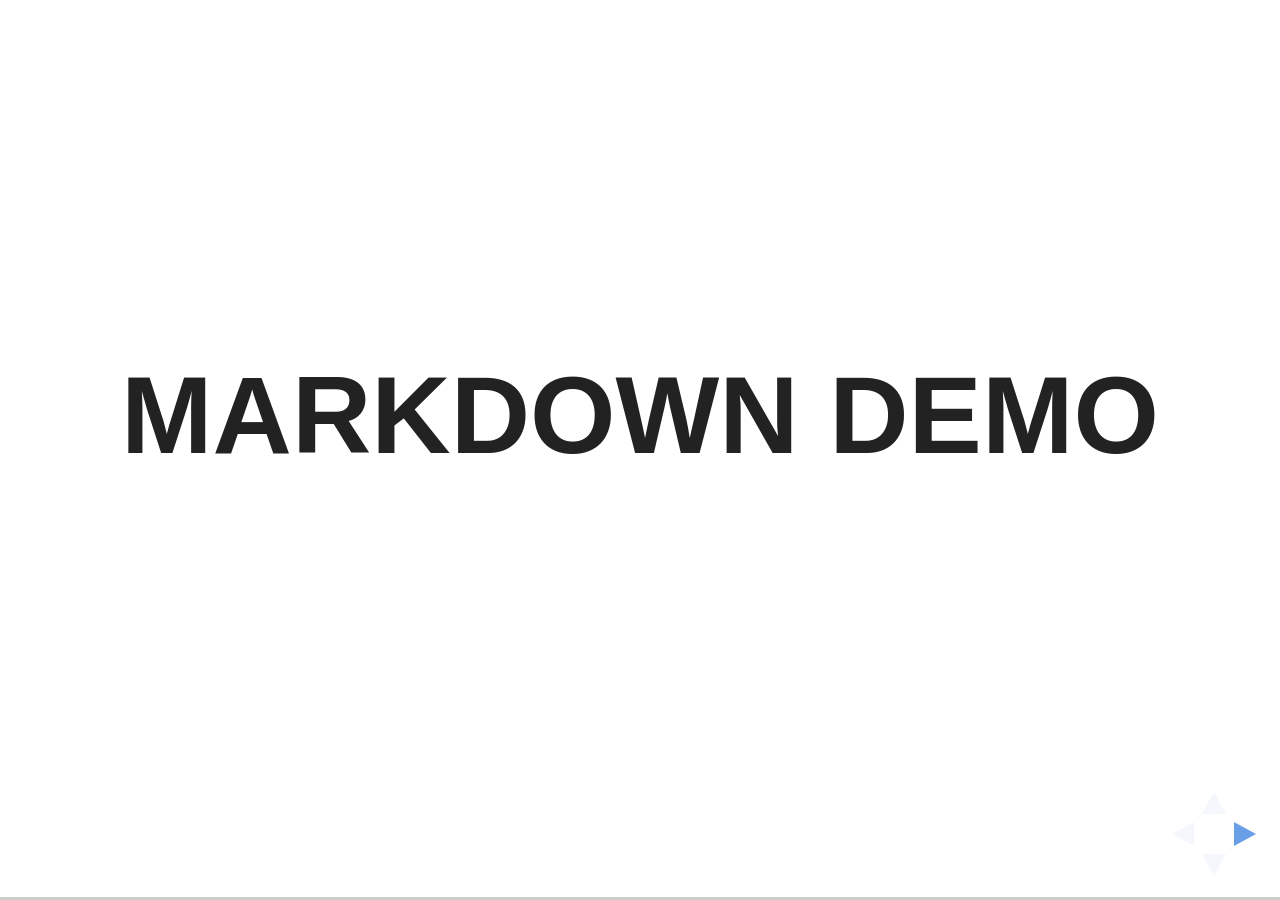
<file: theme/plugin/markdown/example.html>
<!doctype html>
<html lang="en">

	<head>
		<meta charset="utf-8">

		<title>reveal.js - Markdown Demo</title>

		<link rel="stylesheet" href="../../css/reveal.css">
		<link rel="stylesheet" href="../../css/theme/white.css" id="theme">

        <link rel="stylesheet" href="../../lib/css/zenburn.css">
	</head>

	<body>

		<div class="reveal">

			<div class="slides">

                <!-- Use external markdown resource, separate slides by three newlines; vertical slides by two newlines -->
                <section data-markdown="example.md" data-separator="^\n\n\n" data-separator-vertical="^\n\n"></section>

                <!-- Slides are separated by three dashes (quick 'n dirty regular expression) -->
                <section data-markdown data-separator="---">
                    <script type="text/template">
                        ## Demo 1
                        Slide 1
                        ---
                        ## Demo 1
                        Slide 2
                        ---
                        ## Demo 1
                        Slide 3
                    </script>
                </section>

                <!-- Slides are separated by newline + three dashes + newline, vertical slides identical but two dashes -->
                <section data-markdown data-separator="^\n---\n$" data-separator-vertical="^\n--\n$">
                    <script type="text/template">
                        ## Demo 2
                        Slide 1.1

                        --

                        ## Demo 2
                        Slide 1.2

                        ---

                        ## Demo 2
                        Slide 2
                    </script>
                </section>

                <!-- No "extra" slides, since there are no separators defined (so they'll become horizontal rulers) -->
                <section data-markdown>
                    <script type="text/template">
                        A

                        ---

                        B

                        ---

                        C
                    </script>
                </section>

                <!-- Slide attributes -->
                <section data-markdown>
                    <script type="text/template">
                        <!-- .slide: data-background="#000000" -->
                        ## Slide attributes
                    </script>
                </section>

                <!-- Element attributes -->
                <section data-markdown>
                    <script type="text/template">
                        ## Element attributes
                        - Item 1 <!-- .element: class="fragment" data-fragment-index="2" -->
                        - Item 2 <!-- .element: class="fragment" data-fragment-index="1" -->
                    </script>
                </section>

                <!-- Code -->
                <section data-markdown>
                    <script type="text/template">
                        ```php
                        public function foo()
                        {
                            $foo = array(
                                'bar' => 'bar'
                            )
                        }
                        ```
                    </script>
                </section>

            </div>
		</div>

		<script src="../../lib/js/head.min.js"></script>
		<script src="../../js/reveal.js"></script>

		<script>

			Reveal.initialize({
				controls: true,
				progress: true,
				history: true,
				center: true,

				// Optional libraries used to extend on reveal.js
				dependencies: [
					{ src: '../../lib/js/classList.js', condition: function() { return !document.body.classList; } },
					{ src: 'marked.js', condition: function() { return !!document.querySelector( '[data-markdown]' ); } },
                    { src: 'markdown.js', condition: function() { return !!document.querySelector( '[data-markdown]' ); } },
                    { src: '../highlight/highlight.js', async: true, callback: function() { hljs.initHighlightingOnLoad(); } },
					{ src: '../notes/notes.js' }
				]
			});

		</script>

	</body>
</html>
</file>
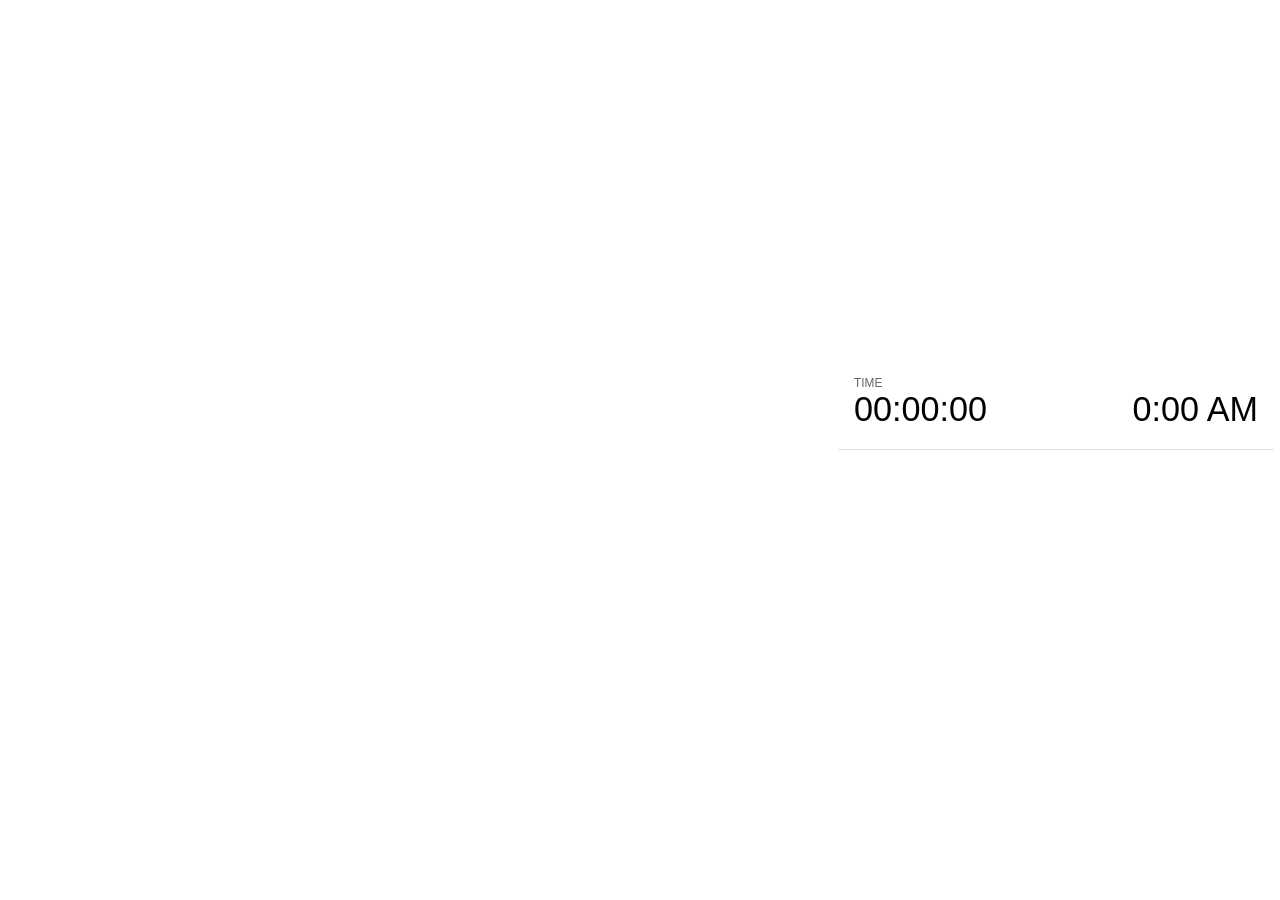
<file: theme/plugin/notes/notes.html>
<!doctype html>
<html lang="en">
	<head>
		<meta charset="utf-8">

		<title>reveal.js - Slide Notes</title>

		<style>
			body {
				font-family: Helvetica;
			}

			#current-slide,
			#upcoming-slide,
			#speaker-controls {
				padding: 6px;
				box-sizing: border-box;
				-moz-box-sizing: border-box;
			}

			#current-slide iframe,
			#upcoming-slide iframe {
				width: 100%;
				height: 100%;
				border: 1px solid #ddd;
			}

			#current-slide .label,
			#upcoming-slide .label {
				position: absolute;
				top: 10px;
				left: 10px;
				font-weight: bold;
				font-size: 14px;
				z-index: 2;
				color: rgba( 255, 255, 255, 0.9 );
			}

			#current-slide {
				position: absolute;
				width: 65%;
				height: 100%;
				top: 0;
				left: 0;
				padding-right: 0;
			}

			#upcoming-slide {
				position: absolute;
				width: 35%;
				height: 40%;
				right: 0;
				top: 0;
			}

			#speaker-controls {
				position: absolute;
				top: 40%;
				right: 0;
				width: 35%;
				height: 60%;
				overflow: auto;

				font-size: 18px;
			}

				.speaker-controls-time.hidden,
				.speaker-controls-notes.hidden {
					display: none;
				}

				.speaker-controls-time .label,
				.speaker-controls-notes .label {
					text-transform: uppercase;
					font-weight: normal;
					font-size: 0.66em;
					color: #666;
					margin: 0;
				}

				.speaker-controls-time {
					border-bottom: 1px solid rgba( 200, 200, 200, 0.5 );
					margin-bottom: 10px;
					padding: 10px 16px;
					padding-bottom: 20px;
					cursor: pointer;
				}

				.speaker-controls-time .reset-button {
					opacity: 0;
					float: right;
					color: #666;
					text-decoration: none;
				}
				.speaker-controls-time:hover .reset-button {
					opacity: 1;
				}

				.speaker-controls-time .timer,
				.speaker-controls-time .clock {
					width: 50%;
					font-size: 1.9em;
				}

				.speaker-controls-time .timer {
					float: left;
				}

				.speaker-controls-time .clock {
					float: right;
					text-align: right;
				}

				.speaker-controls-time span.mute {
					color: #bbb;
				}

				.speaker-controls-notes {
					padding: 10px 16px;
				}

				.speaker-controls-notes .value {
					margin-top: 5px;
					line-height: 1.4;
					font-size: 1.2em;
				}

			.clear {
				clear: both;
			}

			@media screen and (max-width: 1080px) {
				#speaker-controls {
					font-size: 16px;
				}
			}

			@media screen and (max-width: 900px) {
				#speaker-controls {
					font-size: 14px;
				}
			}

			@media screen and (max-width: 800px) {
				#speaker-controls {
					font-size: 12px;
				}
			}

		</style>
	</head>

	<body>

		<div id="current-slide"></div>
		<div id="upcoming-slide"><span class="label">UPCOMING:</span></div>
		<div id="speaker-controls">
			<div class="speaker-controls-time">
				<h4 class="label">Time <span class="reset-button">Click to Reset</span></h4>
				<div class="clock">
					<span class="clock-value">0:00 AM</span>
				</div>
				<div class="timer">
					<span class="hours-value">00</span><span class="minutes-value">:00</span><span class="seconds-value">:00</span>
				</div>
				<div class="clear"></div>
			</div>

			<div class="speaker-controls-notes hidden">
				<h4 class="label">Notes</h4>
				<div class="value"></div>
			</div>
		</div>

		<script src="../../plugin/markdown/marked.js"></script>
		<script>

			(function() {

				var notes,
					notesValue,
					currentState,
					currentSlide,
					upcomingSlide,
					connected = false;

				window.addEventListener( 'message', function( event ) {

					var data = JSON.parse( event.data );

					// Messages sent by the notes plugin inside of the main window
					if( data && data.namespace === 'reveal-notes' ) {
						if( data.type === 'connect' ) {
							handleConnectMessage( data );
						}
						else if( data.type === 'state' ) {
							handleStateMessage( data );
						}
					}
					// Messages sent by the reveal.js inside of the current slide preview
					else if( data && data.namespace === 'reveal' ) {
						if( /ready/.test( data.eventName ) ) {
							// Send a message back to notify that the handshake is complete
							window.opener.postMessage( JSON.stringify({ namespace: 'reveal-notes', type: 'connected'} ), '*' );
						}
						else if( /slidechanged|fragmentshown|fragmenthidden|overviewshown|overviewhidden|paused|resumed/.test( data.eventName ) && currentState !== JSON.stringify( data.state ) ) {
							window.opener.postMessage( JSON.stringify({ method: 'setState', args: [ data.state ]} ), '*' );
						}
					}

				} );

				/**
				 * Called when the main window is trying to establish a
				 * connection.
				 */
				function handleConnectMessage( data ) {

					if( connected === false ) {
						connected = true;

						setupIframes( data );
						setupKeyboard();
						setupNotes();
						setupTimer();
					}

				}

				/**
				 * Called when the main window sends an updated state.
				 */
				function handleStateMessage( data ) {

					// Store the most recently set state to avoid circular loops
					// applying the same state
					currentState = JSON.stringify( data.state );

					// No need for updating the notes in case of fragment changes
					if ( data.notes ) {
						notes.classList.remove( 'hidden' );
						notesValue.style.whiteSpace = data.whitespace;
						if( data.markdown ) {
							notesValue.innerHTML = marked( data.notes );
						}
						else {
							notesValue.innerHTML = data.notes;
						}
					}
					else {
						notes.classList.add( 'hidden' );
					}

					// Update the note slides
					currentSlide.contentWindow.postMessage( JSON.stringify({ method: 'setState', args: [ data.state ] }), '*' );
					upcomingSlide.contentWindow.postMessage( JSON.stringify({ method: 'setState', args: [ data.state ] }), '*' );
					upcomingSlide.contentWindow.postMessage( JSON.stringify({ method: 'next' }), '*' );

				}

				// Limit to max one state update per X ms
				handleStateMessage = debounce( handleStateMessage, 200 );

				/**
				 * Forward keyboard events to the current slide window.
				 * This enables keyboard events to work even if focus
				 * isn't set on the current slide iframe.
				 */
				function setupKeyboard() {

					document.addEventListener( 'keydown', function( event ) {
						currentSlide.contentWindow.postMessage( JSON.stringify({ method: 'triggerKey', args: [ event.keyCode ] }), '*' );
					} );

				}

				/**
				 * Creates the preview iframes.
				 */
				function setupIframes( data ) {

					var params = [
						'receiver',
						'progress=false',
						'history=false',
						'transition=none',
						'autoSlide=0',
						'backgroundTransition=none'
					].join( '&' );

					var hash = '#/' + data.state.indexh + '/' + data.state.indexv;
					var currentURL = data.url + '?' + params + '&postMessageEvents=true' + hash;
					var upcomingURL = data.url + '?' + params + '&controls=false' + hash;

					currentSlide = document.createElement( 'iframe' );
					currentSlide.setAttribute( 'width', 1280 );
					currentSlide.setAttribute( 'height', 1024 );
					currentSlide.setAttribute( 'src', currentURL );
					document.querySelector( '#current-slide' ).appendChild( currentSlide );

					upcomingSlide = document.createElement( 'iframe' );
					upcomingSlide.setAttribute( 'width', 640 );
					upcomingSlide.setAttribute( 'height', 512 );
					upcomingSlide.setAttribute( 'src', upcomingURL );
					document.querySelector( '#upcoming-slide' ).appendChild( upcomingSlide );

				}

				/**
				 * Setup the notes UI.
				 */
				function setupNotes() {

					notes = document.querySelector( '.speaker-controls-notes' );
					notesValue = document.querySelector( '.speaker-controls-notes .value' );

				}

				/**
				 * Create the timer and clock and start updating them
				 * at an interval.
				 */
				function setupTimer() {

					var start = new Date(),
						timeEl = document.querySelector( '.speaker-controls-time' ),
						clockEl = timeEl.querySelector( '.clock-value' ),
						hoursEl = timeEl.querySelector( '.hours-value' ),
						minutesEl = timeEl.querySelector( '.minutes-value' ),
						secondsEl = timeEl.querySelector( '.seconds-value' );

					function _updateTimer() {

						var diff, hours, minutes, seconds,
							now = new Date();

						diff = now.getTime() - start.getTime();
						hours = Math.floor( diff / ( 1000 * 60 * 60 ) );
						minutes = Math.floor( ( diff / ( 1000 * 60 ) ) % 60 );
						seconds = Math.floor( ( diff / 1000 ) % 60 );

						clockEl.innerHTML = now.toLocaleTimeString( 'en-US', { hour12: true, hour: '2-digit', minute:'2-digit' } );
						hoursEl.innerHTML = zeroPadInteger( hours );
						hoursEl.className = hours > 0 ? '' : 'mute';
						minutesEl.innerHTML = ':' + zeroPadInteger( minutes );
						minutesEl.className = minutes > 0 ? '' : 'mute';
						secondsEl.innerHTML = ':' + zeroPadInteger( seconds );

					}

					// Update once directly
					_updateTimer();

					// Then update every second
					setInterval( _updateTimer, 1000 );

					timeEl.addEventListener( 'click', function() {
						start = new Date();
						_updateTimer();
						return false;
					} );

				}

				function zeroPadInteger( num ) {

					var str = '00' + parseInt( num );
					return str.substring( str.length - 2 );

				}

				/**
				 * Limits the frequency at which a function can be called.
				 */
				function debounce( fn, ms ) {

					var lastTime = 0,
						timeout;

					return function() {

						var args = arguments;
						var context = this;

						clearTimeout( timeout );

						var timeSinceLastCall = Date.now() - lastTime;
						if( timeSinceLastCall > ms ) {
							fn.apply( context, args );
							lastTime = Date.now();
						}
						else {
							timeout = setTimeout( function() {
								fn.apply( context, args );
								lastTime = Date.now();
							}, ms - timeSinceLastCall );
						}

					}

				}

			})();

		</script>
	</body>
</html>
</file>
<file: theme/css/reveal.css>
/*!
 * reveal.js
 * http://lab.hakim.se/reveal-js
 * MIT licensed
 *
 * Copyright (C) 2016 Hakim El Hattab, http://hakim.se
 */
/*********************************************
 * RESET STYLES
 *********************************************/
html, body, .reveal div, .reveal span, .reveal applet, .reveal object, .reveal iframe,
.reveal h1, .reveal h2, .reveal h3, .reveal h4, .reveal h5, .reveal h6, .reveal p, .reveal blockquote, .reveal pre,
.reveal a, .reveal abbr, .reveal acronym, .reveal address, .reveal big, .reveal cite, .reveal code,
.reveal del, .reveal dfn, .reveal em, .reveal img, .reveal ins, .reveal kbd, .reveal q, .reveal s, .reveal samp,
.reveal small, .reveal strike, .reveal strong, .reveal sub, .reveal sup, .reveal tt, .reveal var,
.reveal b, .reveal u, .reveal center,
.reveal dl, .reveal dt, .reveal dd, .reveal ol, .reveal ul, .reveal li,
.reveal fieldset, .reveal form, .reveal label, .reveal legend,
.reveal table, .reveal caption, .reveal tbody, .reveal tfoot, .reveal thead, .reveal tr, .reveal th, .reveal td,
.reveal article, .reveal aside, .reveal canvas, .reveal details, .reveal embed,
.reveal figure, .reveal figcaption, .reveal footer, .reveal header, .reveal hgroup,
.reveal menu, .reveal nav, .reveal output, .reveal ruby, .reveal section, .reveal summary,
.reveal time, .reveal mark, .reveal audio, video {
  margin: 0;
  padding: 0;
  border: 0;
  font-size: 100%;
  font: inherit;
  vertical-align: baseline; }

.reveal article, .reveal aside, .reveal details, .reveal figcaption, .reveal figure,
.reveal footer, .reveal header, .reveal hgroup, .reveal menu, .reveal nav, .reveal section {
  display: block; }

/*********************************************
 * GLOBAL STYLES
 *********************************************/
html,
body {
  width: 100%;
  height: 100%;
  overflow: hidden; }

body {
  position: relative;
  line-height: 1;
  background-color: #fff;
  color: #000; }

html:-webkit-full-screen-ancestor {
  background-color: inherit; }

html:-moz-full-screen-ancestor {
  background-color: inherit; }

/*********************************************
 * VIEW FRAGMENTS
 *********************************************/
.reveal .slides section .fragment {
  opacity: 0;
  visibility: hidden;
  -webkit-transition: all 0.2s ease;
          transition: all 0.2s ease; }
  .reveal .slides section .fragment.visible {
    opacity: 1;
    visibility: visible; }

.reveal .slides section .fragment.grow {
  opacity: 1;
  visibility: visible; }
  .reveal .slides section .fragment.grow.visible {
    -webkit-transform: scale(1.3);
        -ms-transform: scale(1.3);
            transform: scale(1.3); }

.reveal .slides section .fragment.shrink {
  opacity: 1;
  visibility: visible; }
  .reveal .slides section .fragment.shrink.visible {
    -webkit-transform: scale(0.7);
        -ms-transform: scale(0.7);
            transform: scale(0.7); }

.reveal .slides section .fragment.zoom-in {
  -webkit-transform: scale(0.1);
      -ms-transform: scale(0.1);
          transform: scale(0.1); }
  .reveal .slides section .fragment.zoom-in.visible {
    -webkit-transform: none;
        -ms-transform: none;
            transform: none; }

.reveal .slides section .fragment.fade-out {
  opacity: 1;
  visibility: visible; }
  .reveal .slides section .fragment.fade-out.visible {
    opacity: 0;
    visibility: hidden; }

.reveal .slides section .fragment.semi-fade-out {
  opacity: 1;
  visibility: visible; }
  .reveal .slides section .fragment.semi-fade-out.visible {
    opacity: 0.5;
    visibility: visible; }

.reveal .slides section .fragment.strike {
  opacity: 1;
  visibility: visible; }
  .reveal .slides section .fragment.strike.visible {
    text-decoration: line-through; }

.reveal .slides section .fragment.current-visible {
  opacity: 0;
  visibility: hidden; }
  .reveal .slides section .fragment.current-visible.current-fragment {
    opacity: 1;
    visibility: visible; }

.reveal .slides section .fragment.highlight-red,
.reveal .slides section .fragment.highlight-current-red,
.reveal .slides section .fragment.highlight-green,
.reveal .slides section .fragment.highlight-current-green,
.reveal .slides section .fragment.highlight-blue,
.reveal .slides section .fragment.highlight-current-blue {
  opacity: 1;
  visibility: visible; }

.reveal .slides section .fragment.highlight-red.visible {
  color: #ff2c2d; }

.reveal .slides section .fragment.highlight-green.visible {
  color: #17ff2e; }

.reveal .slides section .fragment.highlight-blue.visible {
  color: #1b91ff; }

.reveal .slides section .fragment.highlight-current-red.current-fragment {
  color: #ff2c2d; }

.reveal .slides section .fragment.highlight-current-green.current-fragment {
  color: #17ff2e; }

.reveal .slides section .fragment.highlight-current-blue.current-fragment {
  color: #1b91ff; }

/*********************************************
 * DEFAULT ELEMENT STYLES
 *********************************************/
/* Fixes issue in Chrome where italic fonts did not appear when printing to PDF */
.reveal:after {
  content: '';
  font-style: italic; }

.reveal iframe {
  z-index: 1; }

/** Prevents layering issues in certain browser/transition combinations */
.reveal a {
  position: relative; }

.reveal .stretch {
  max-width: none;
  max-height: none; }

.reveal pre.stretch code {
  height: 100%;
  max-height: 100%;
  box-sizing: border-box; }

/*********************************************
 * CONTROLS
 *********************************************/
.reveal .controls {
  display: none;
  position: fixed;
  width: 110px;
  height: 110px;
  z-index: 30;
  right: 10px;
  bottom: 10px;
  -webkit-user-select: none; }

.reveal .controls button {
  padding: 0;
  position: absolute;
  opacity: 0.05;
  width: 0;
  height: 0;
  background-color: transparent;
  border: 12px solid transparent;
  -webkit-transform: scale(0.9999);
      -ms-transform: scale(0.9999);
          transform: scale(0.9999);
  -webkit-transition: all 0.2s ease;
          transition: all 0.2s ease;
  -webkit-appearance: none;
  -webkit-tap-highlight-color: transparent; }

.reveal .controls .enabled {
  opacity: 0.7;
  cursor: pointer; }

.reveal .controls .enabled:active {
  margin-top: 1px; }

.reveal .controls .navigate-left {
  top: 42px;
  border-right-width: 22px;
  border-right-color: #000; }

.reveal .controls .navigate-left.fragmented {
  opacity: 0.3; }

.reveal .controls .navigate-right {
  left: 74px;
  top: 42px;
  border-left-width: 22px;
  border-left-color: #000; }

.reveal .controls .navigate-right.fragmented {
  opacity: 0.3; }

.reveal .controls .navigate-up {
  left: 42px;
  border-bottom-width: 22px;
  border-bottom-color: #000; }

.reveal .controls .navigate-up.fragmented {
  opacity: 0.3; }

.reveal .controls .navigate-down {
  left: 42px;
  top: 74px;
  border-top-width: 22px;
  border-top-color: #000; }

.reveal .controls .navigate-down.fragmented {
  opacity: 0.3; }

/*********************************************
 * PROGRESS BAR
 *********************************************/
.reveal .progress {
  position: fixed;
  display: none;
  height: 3px;
  width: 100%;
  bottom: 0;
  left: 0;
  z-index: 10;
  background-color: rgba(0, 0, 0, 0.2); }

.reveal .progress:after {
  content: '';
  display: block;
  position: absolute;
  height: 20px;
  width: 100%;
  top: -20px; }

.reveal .progress span {
  display: block;
  height: 100%;
  width: 0px;
  background-color: #000;
  -webkit-transition: width 800ms cubic-bezier(0.26, 0.86, 0.44, 0.985);
          transition: width 800ms cubic-bezier(0.26, 0.86, 0.44, 0.985); }

/*********************************************
 * SLIDE NUMBER
 *********************************************/
.reveal .slide-number {
  position: fixed;
  display: block;
  right: 8px;
  bottom: 8px;
  z-index: 31;
  font-family: Helvetica, sans-serif;
  font-size: 12px;
  line-height: 1;
  color: #fff;
  background-color: rgba(0, 0, 0, 0.4);
  padding: 5px; }

.reveal .slide-number-delimiter {
  margin: 0 3px; }

/*********************************************
 * SLIDES
 *********************************************/
.reveal {
  position: relative;
  width: 100%;
  height: 100%;
  overflow: hidden;
  -ms-touch-action: none;
      touch-action: none; }

.reveal .slides {
  position: absolute;
  width: 100%;
  height: 100%;
  top: 0;
  right: 0;
  bottom: 0;
  left: 0;
  margin: auto;
  overflow: visible;
  z-index: 1;
  text-align: center;
  -webkit-perspective: 600px;
          perspective: 600px;
  -webkit-perspective-origin: 50% 40%;
          perspective-origin: 50% 40%; }

.reveal .slides > section {
  -ms-perspective: 600px; }

.reveal .slides > section,
.reveal .slides > section > section {
  display: none;
  position: absolute;
  width: 100%;
  padding: 20px 0px;
  z-index: 10;
  -webkit-transform-style: preserve-3d;
          transform-style: preserve-3d;
  -webkit-transition: -webkit-transform-origin 800ms cubic-bezier(0.26, 0.86, 0.44, 0.985), -webkit-transform 800ms cubic-bezier(0.26, 0.86, 0.44, 0.985), visibility 800ms cubic-bezier(0.26, 0.86, 0.44, 0.985), opacity 800ms cubic-bezier(0.26, 0.86, 0.44, 0.985);
          transition: -ms-transform-origin 800ms cubic-bezier(0.26, 0.86, 0.44, 0.985), transform 800ms cubic-bezier(0.26, 0.86, 0.44, 0.985), visibility 800ms cubic-bezier(0.26, 0.86, 0.44, 0.985), opacity 800ms cubic-bezier(0.26, 0.86, 0.44, 0.985);
          transition: transform-origin 800ms cubic-bezier(0.26, 0.86, 0.44, 0.985), transform 800ms cubic-bezier(0.26, 0.86, 0.44, 0.985), visibility 800ms cubic-bezier(0.26, 0.86, 0.44, 0.985), opacity 800ms cubic-bezier(0.26, 0.86, 0.44, 0.985); }

/* Global transition speed settings */
.reveal[data-transition-speed="fast"] .slides section {
  -webkit-transition-duration: 400ms;
          transition-duration: 400ms; }

.reveal[data-transition-speed="slow"] .slides section {
  -webkit-transition-duration: 1200ms;
          transition-duration: 1200ms; }

/* Slide-specific transition speed overrides */
.reveal .slides section[data-transition-speed="fast"] {
  -webkit-transition-duration: 400ms;
          transition-duration: 400ms; }

.reveal .slides section[data-transition-speed="slow"] {
  -webkit-transition-duration: 1200ms;
          transition-duration: 1200ms; }

.reveal .slides > section.stack {
  padding-top: 0;
  padding-bottom: 0; }

.reveal .slides > section.present,
.reveal .slides > section > section.present {
  display: block;
  z-index: 11;
  opacity: 1; }

.reveal.center,
.reveal.center .slides,
.reveal.center .slides section {
  min-height: 0 !important; }

/* Don't allow interaction with invisible slides */
.reveal .slides > section.future,
.reveal .slides > section > section.future,
.reveal .slides > section.past,
.reveal .slides > section > section.past {
  pointer-events: none; }

.reveal.overview .slides > section,
.reveal.overview .slides > section > section {
  pointer-events: auto; }

.reveal .slides > section.past,
.reveal .slides > section.future,
.reveal .slides > section > section.past,
.reveal .slides > section > section.future {
  opacity: 0; }

/*********************************************
 * Mixins for readability of transitions
 *********************************************/
/*********************************************
 * SLIDE TRANSITION
 * Aliased 'linear' for backwards compatibility
 *********************************************/
.reveal.slide section {
  -webkit-backface-visibility: hidden;
          backface-visibility: hidden; }

.reveal .slides > section[data-transition=slide].past,
.reveal .slides > section[data-transition~=slide-out].past,
.reveal.slide .slides > section:not([data-transition]).past {
  -webkit-transform: translate(-150%, 0);
      -ms-transform: translate(-150%, 0);
          transform: translate(-150%, 0); }

.reveal .slides > section[data-transition=slide].future,
.reveal .slides > section[data-transition~=slide-in].future,
.reveal.slide .slides > section:not([data-transition]).future {
  -webkit-transform: translate(150%, 0);
      -ms-transform: translate(150%, 0);
          transform: translate(150%, 0); }

.reveal .slides > section > section[data-transition=slide].past,
.reveal .slides > section > section[data-transition~=slide-out].past,
.reveal.slide .slides > section > section:not([data-transition]).past {
  -webkit-transform: translate(0, -150%);
      -ms-transform: translate(0, -150%);
          transform: translate(0, -150%); }

.reveal .slides > section > section[data-transition=slide].future,
.reveal .slides > section > section[data-transition~=slide-in].future,
.reveal.slide .slides > section > section:not([data-transition]).future {
  -webkit-transform: translate(0, 150%);
      -ms-transform: translate(0, 150%);
          transform: translate(0, 150%); }

.reveal.linear section {
  -webkit-backface-visibility: hidden;
          backface-visibility: hidden; }

.reveal .slides > section[data-transition=linear].past,
.reveal .slides > section[data-transition~=linear-out].past,
.reveal.linear .slides > section:not([data-transition]).past {
  -webkit-transform: translate(-150%, 0);
      -ms-transform: translate(-150%, 0);
          transform: translate(-150%, 0); }

.reveal .slides > section[data-transition=linear].future,
.reveal .slides > section[data-transition~=linear-in].future,
.reveal.linear .slides > section:not([data-transition]).future {
  -webkit-transform: translate(150%, 0);
      -ms-transform: translate(150%, 0);
          transform: translate(150%, 0); }

.reveal .slides > section > section[data-transition=linear].past,
.reveal .slides > section > section[data-transition~=linear-out].past,
.reveal.linear .slides > section > section:not([data-transition]).past {
  -webkit-transform: translate(0, -150%);
      -ms-transform: translate(0, -150%);
          transform: translate(0, -150%); }

.reveal .slides > section > section[data-transition=linear].future,
.reveal .slides > section > section[data-transition~=linear-in].future,
.reveal.linear .slides > section > section:not([data-transition]).future {
  -webkit-transform: translate(0, 150%);
      -ms-transform: translate(0, 150%);
          transform: translate(0, 150%); }

/*********************************************
 * CONVEX TRANSITION
 * Aliased 'default' for backwards compatibility
 *********************************************/
.reveal .slides > section[data-transition=default].past,
.reveal .slides > section[data-transition~=default-out].past,
.reveal.default .slides > section:not([data-transition]).past {
  -webkit-transform: translate3d(-100%, 0, 0) rotateY(-90deg) translate3d(-100%, 0, 0);
          transform: translate3d(-100%, 0, 0) rotateY(-90deg) translate3d(-100%, 0, 0); }

.reveal .slides > section[data-transition=default].future,
.reveal .slides > section[data-transition~=default-in].future,
.reveal.default .slides > section:not([data-transition]).future {
  -webkit-transform: translate3d(100%, 0, 0) rotateY(90deg) translate3d(100%, 0, 0);
          transform: translate3d(100%, 0, 0) rotateY(90deg) translate3d(100%, 0, 0); }

.reveal .slides > section > section[data-transition=default].past,
.reveal .slides > section > section[data-transition~=default-out].past,
.reveal.default .slides > section > section:not([data-transition]).past {
  -webkit-transform: translate3d(0, -300px, 0) rotateX(70deg) translate3d(0, -300px, 0);
          transform: translate3d(0, -300px, 0) rotateX(70deg) translate3d(0, -300px, 0); }

.reveal .slides > section > section[data-transition=default].future,
.reveal .slides > section > section[data-transition~=default-in].future,
.reveal.default .slides > section > section:not([data-transition]).future {
  -webkit-transform: translate3d(0, 300px, 0) rotateX(-70deg) translate3d(0, 300px, 0);
          transform: translate3d(0, 300px, 0) rotateX(-70deg) translate3d(0, 300px, 0); }

.reveal .slides > section[data-transition=convex].past,
.reveal .slides > section[data-transition~=convex-out].past,
.reveal.convex .slides > section:not([data-transition]).past {
  -webkit-transform: translate3d(-100%, 0, 0) rotateY(-90deg) translate3d(-100%, 0, 0);
          transform: translate3d(-100%, 0, 0) rotateY(-90deg) translate3d(-100%, 0, 0); }

.reveal .slides > section[data-transition=convex].future,
.reveal .slides > section[data-transition~=convex-in].future,
.reveal.convex .slides > section:not([data-transition]).future {
  -webkit-transform: translate3d(100%, 0, 0) rotateY(90deg) translate3d(100%, 0, 0);
          transform: translate3d(100%, 0, 0) rotateY(90deg) translate3d(100%, 0, 0); }

.reveal .slides > section > section[data-transition=convex].past,
.reveal .slides > section > section[data-transition~=convex-out].past,
.reveal.convex .slides > section > section:not([data-transition]).past {
  -webkit-transform: translate3d(0, -300px, 0) rotateX(70deg) translate3d(0, -300px, 0);
          transform: translate3d(0, -300px, 0) rotateX(70deg) translate3d(0, -300px, 0); }

.reveal .slides > section > section[data-transition=convex].future,
.reveal .slides > section > section[data-transition~=convex-in].future,
.reveal.convex .slides > section > section:not([data-transition]).future {
  -webkit-transform: translate3d(0, 300px, 0) rotateX(-70deg) translate3d(0, 300px, 0);
          transform: translate3d(0, 300px, 0) rotateX(-70deg) translate3d(0, 300px, 0); }

/*********************************************
 * CONCAVE TRANSITION
 *********************************************/
.reveal .slides > section[data-transition=concave].past,
.reveal .slides > section[data-transition~=concave-out].past,
.reveal.concave .slides > section:not([data-transition]).past {
  -webkit-transform: translate3d(-100%, 0, 0) rotateY(90deg) translate3d(-100%, 0, 0);
          transform: translate3d(-100%, 0, 0) rotateY(90deg) translate3d(-100%, 0, 0); }

.reveal .slides > section[data-transition=concave].future,
.reveal .slides > section[data-transition~=concave-in].future,
.reveal.concave .slides > section:not([data-transition]).future {
  -webkit-transform: translate3d(100%, 0, 0) rotateY(-90deg) translate3d(100%, 0, 0);
          transform: translate3d(100%, 0, 0) rotateY(-90deg) translate3d(100%, 0, 0); }

.reveal .slides > section > section[data-transition=concave].past,
.reveal .slides > section > section[data-transition~=concave-out].past,
.reveal.concave .slides > section > section:not([data-transition]).past {
  -webkit-transform: translate3d(0, -80%, 0) rotateX(-70deg) translate3d(0, -80%, 0);
          transform: translate3d(0, -80%, 0) rotateX(-70deg) translate3d(0, -80%, 0); }

.reveal .slides > section > section[data-transition=concave].future,
.reveal .slides > section > section[data-transition~=concave-in].future,
.reveal.concave .slides > section > section:not([data-transition]).future {
  -webkit-transform: translate3d(0, 80%, 0) rotateX(70deg) translate3d(0, 80%, 0);
          transform: translate3d(0, 80%, 0) rotateX(70deg) translate3d(0, 80%, 0); }

/*********************************************
 * ZOOM TRANSITION
 *********************************************/
.reveal .slides section[data-transition=zoom],
.reveal.zoom .slides section:not([data-transition]) {
  -webkit-transition-timing-function: ease;
          transition-timing-function: ease; }

.reveal .slides > section[data-transition=zoom].past,
.reveal .slides > section[data-transition~=zoom-out].past,
.reveal.zoom .slides > section:not([data-transition]).past {
  visibility: hidden;
  -webkit-transform: scale(16);
      -ms-transform: scale(16);
          transform: scale(16); }

.reveal .slides > section[data-transition=zoom].future,
.reveal .slides > section[data-transition~=zoom-in].future,
.reveal.zoom .slides > section:not([data-transition]).future {
  visibility: hidden;
  -webkit-transform: scale(0.2);
      -ms-transform: scale(0.2);
          transform: scale(0.2); }

.reveal .slides > section > section[data-transition=zoom].past,
.reveal .slides > section > section[data-transition~=zoom-out].past,
.reveal.zoom .slides > section > section:not([data-transition]).past {
  -webkit-transform: translate(0, -150%);
      -ms-transform: translate(0, -150%);
          transform: translate(0, -150%); }

.reveal .slides > section > section[data-transition=zoom].future,
.reveal .slides > section > section[data-transition~=zoom-in].future,
.reveal.zoom .slides > section > section:not([data-transition]).future {
  -webkit-transform: translate(0, 150%);
      -ms-transform: translate(0, 150%);
          transform: translate(0, 150%); }

/*********************************************
 * CUBE TRANSITION
 *********************************************/
.reveal.cube .slides {
  -webkit-perspective: 1300px;
          perspective: 1300px; }

.reveal.cube .slides section {
  padding: 30px;
  min-height: 700px;
  -webkit-backface-visibility: hidden;
          backface-visibility: hidden;
  box-sizing: border-box; }

.reveal.center.cube .slides section {
  min-height: 0; }

.reveal.cube .slides section:not(.stack):before {
  content: '';
  position: absolute;
  display: block;
  width: 100%;
  height: 100%;
  left: 0;
  top: 0;
  background: rgba(0, 0, 0, 0.1);
  border-radius: 4px;
  -webkit-transform: translateZ(-20px);
          transform: translateZ(-20px); }

.reveal.cube .slides section:not(.stack):after {
  content: '';
  position: absolute;
  display: block;
  width: 90%;
  height: 30px;
  left: 5%;
  bottom: 0;
  background: none;
  z-index: 1;
  border-radius: 4px;
  box-shadow: 0px 95px 25px rgba(0, 0, 0, 0.2);
  -webkit-transform: translateZ(-90px) rotateX(65deg);
          transform: translateZ(-90px) rotateX(65deg); }

.reveal.cube .slides > section.stack {
  padding: 0;
  background: none; }

.reveal.cube .slides > section.past {
  -webkit-transform-origin: 100% 0%;
      -ms-transform-origin: 100% 0%;
          transform-origin: 100% 0%;
  -webkit-transform: translate3d(-100%, 0, 0) rotateY(-90deg);
          transform: translate3d(-100%, 0, 0) rotateY(-90deg); }

.reveal.cube .slides > section.future {
  -webkit-transform-origin: 0% 0%;
      -ms-transform-origin: 0% 0%;
          transform-origin: 0% 0%;
  -webkit-transform: translate3d(100%, 0, 0) rotateY(90deg);
          transform: translate3d(100%, 0, 0) rotateY(90deg); }

.reveal.cube .slides > section > section.past {
  -webkit-transform-origin: 0% 100%;
      -ms-transform-origin: 0% 100%;
          transform-origin: 0% 100%;
  -webkit-transform: translate3d(0, -100%, 0) rotateX(90deg);
          transform: translate3d(0, -100%, 0) rotateX(90deg); }

.reveal.cube .slides > section > section.future {
  -webkit-transform-origin: 0% 0%;
      -ms-transform-origin: 0% 0%;
          transform-origin: 0% 0%;
  -webkit-transform: translate3d(0, 100%, 0) rotateX(-90deg);
          transform: translate3d(0, 100%, 0) rotateX(-90deg); }

/*********************************************
 * PAGE TRANSITION
 *********************************************/
.reveal.page .slides {
  -webkit-perspective-origin: 0% 50%;
          perspective-origin: 0% 50%;
  -webkit-perspective: 3000px;
          perspective: 3000px; }

.reveal.page .slides section {
  padding: 30px;
  min-height: 700px;
  box-sizing: border-box; }

.reveal.page .slides section.past {
  z-index: 12; }

.reveal.page .slides section:not(.stack):before {
  content: '';
  position: absolute;
  display: block;
  width: 100%;
  height: 100%;
  left: 0;
  top: 0;
  background: rgba(0, 0, 0, 0.1);
  -webkit-transform: translateZ(-20px);
          transform: translateZ(-20px); }

.reveal.page .slides section:not(.stack):after {
  content: '';
  position: absolute;
  display: block;
  width: 90%;
  height: 30px;
  left: 5%;
  bottom: 0;
  background: none;
  z-index: 1;
  border-radius: 4px;
  box-shadow: 0px 95px 25px rgba(0, 0, 0, 0.2);
  -webkit-transform: translateZ(-90px) rotateX(65deg); }

.reveal.page .slides > section.stack {
  padding: 0;
  background: none; }

.reveal.page .slides > section.past {
  -webkit-transform-origin: 0% 0%;
      -ms-transform-origin: 0% 0%;
          transform-origin: 0% 0%;
  -webkit-transform: translate3d(-40%, 0, 0) rotateY(-80deg);
          transform: translate3d(-40%, 0, 0) rotateY(-80deg); }

.reveal.page .slides > section.future {
  -webkit-transform-origin: 100% 0%;
      -ms-transform-origin: 100% 0%;
          transform-origin: 100% 0%;
  -webkit-transform: translate3d(0, 0, 0);
          transform: translate3d(0, 0, 0); }

.reveal.page .slides > section > section.past {
  -webkit-transform-origin: 0% 0%;
      -ms-transform-origin: 0% 0%;
          transform-origin: 0% 0%;
  -webkit-transform: translate3d(0, -40%, 0) rotateX(80deg);
          transform: translate3d(0, -40%, 0) rotateX(80deg); }

.reveal.page .slides > section > section.future {
  -webkit-transform-origin: 0% 100%;
      -ms-transform-origin: 0% 100%;
          transform-origin: 0% 100%;
  -webkit-transform: translate3d(0, 0, 0);
          transform: translate3d(0, 0, 0); }

/*********************************************
 * FADE TRANSITION
 *********************************************/
.reveal .slides section[data-transition=fade],
.reveal.fade .slides section:not([data-transition]),
.reveal.fade .slides > section > section:not([data-transition]) {
  -webkit-transform: none;
      -ms-transform: none;
          transform: none;
  -webkit-transition: opacity 0.5s;
          transition: opacity 0.5s; }

.reveal.fade.overview .slides section,
.reveal.fade.overview .slides > section > section {
  -webkit-transition: none;
          transition: none; }

/*********************************************
 * NO TRANSITION
 *********************************************/
.reveal .slides section[data-transition=none],
.reveal.none .slides section:not([data-transition]) {
  -webkit-transform: none;
      -ms-transform: none;
          transform: none;
  -webkit-transition: none;
          transition: none; }

/*********************************************
 * PAUSED MODE
 *********************************************/
.reveal .pause-overlay {
  position: absolute;
  top: 0;
  left: 0;
  width: 100%;
  height: 100%;
  background: black;
  visibility: hidden;
  opacity: 0;
  z-index: 100;
  -webkit-transition: all 1s ease;
          transition: all 1s ease; }

.reveal.paused .pause-overlay {
  visibility: visible;
  opacity: 1; }

/*********************************************
 * FALLBACK
 *********************************************/
.no-transforms {
  overflow-y: auto; }

.no-transforms .reveal .slides {
  position: relative;
  width: 80%;
  height: auto !important;
  top: 0;
  left: 50%;
  margin: 0;
  text-align: center; }

.no-transforms .reveal .controls,
.no-transforms .reveal .progress {
  display: none !important; }

.no-transforms .reveal .slides section {
  display: block !important;
  opacity: 1 !important;
  position: relative !important;
  height: auto;
  min-height: 0;
  top: 0;
  left: -50%;
  margin: 70px 0;
  -webkit-transform: none;
      -ms-transform: none;
          transform: none; }

.no-transforms .reveal .slides section section {
  left: 0; }

.reveal .no-transition,
.reveal .no-transition * {
  -webkit-transition: none !important;
          transition: none !important; }

/*********************************************
 * PER-SLIDE BACKGROUNDS
 *********************************************/
.reveal .backgrounds {
  position: absolute;
  width: 100%;
  height: 100%;
  top: 0;
  left: 0;
  -webkit-perspective: 600px;
          perspective: 600px; }

.reveal .slide-background {
  display: none;
  position: absolute;
  width: 100%;
  height: 100%;
  opacity: 0;
  visibility: hidden;
  background-color: transparent;
  background-position: 50% 50%;
  background-repeat: no-repeat;
  background-size: cover;
  -webkit-transition: all 800ms cubic-bezier(0.26, 0.86, 0.44, 0.985);
          transition: all 800ms cubic-bezier(0.26, 0.86, 0.44, 0.985); }

.reveal .slide-background.stack {
  display: block; }

.reveal .slide-background.present {
  opacity: 1;
  visibility: visible; }

.print-pdf .reveal .slide-background {
  opacity: 1 !important;
  visibility: visible !important; }

/* Video backgrounds */
.reveal .slide-background video {
  position: absolute;
  width: 100%;
  height: 100%;
  max-width: none;
  max-height: none;
  top: 0;
  left: 0; }

/* Immediate transition style */
.reveal[data-background-transition=none] > .backgrounds .slide-background,
.reveal > .backgrounds .slide-background[data-background-transition=none] {
  -webkit-transition: none;
          transition: none; }

/* Slide */
.reveal[data-background-transition=slide] > .backgrounds .slide-background,
.reveal > .backgrounds .slide-background[data-background-transition=slide] {
  opacity: 1;
  -webkit-backface-visibility: hidden;
          backface-visibility: hidden; }

.reveal[data-background-transition=slide] > .backgrounds .slide-background.past,
.reveal > .backgrounds .slide-background.past[data-background-transition=slide] {
  -webkit-transform: translate(-100%, 0);
      -ms-transform: translate(-100%, 0);
          transform: translate(-100%, 0); }

.reveal[data-background-transition=slide] > .backgrounds .slide-background.future,
.reveal > .backgrounds .slide-background.future[data-background-transition=slide] {
  -webkit-transform: translate(100%, 0);
      -ms-transform: translate(100%, 0);
          transform: translate(100%, 0); }

.reveal[data-background-transition=slide] > .backgrounds .slide-background > .slide-background.past,
.reveal > .backgrounds .slide-background > .slide-background.past[data-background-transition=slide] {
  -webkit-transform: translate(0, -100%);
      -ms-transform: translate(0, -100%);
          transform: translate(0, -100%); }

.reveal[data-background-transition=slide] > .backgrounds .slide-background > .slide-background.future,
.reveal > .backgrounds .slide-background > .slide-background.future[data-background-transition=slide] {
  -webkit-transform: translate(0, 100%);
      -ms-transform: translate(0, 100%);
          transform: translate(0, 100%); }

/* Convex */
.reveal[data-background-transition=convex] > .backgrounds .slide-background.past,
.reveal > .backgrounds .slide-background.past[data-background-transition=convex] {
  opacity: 0;
  -webkit-transform: translate3d(-100%, 0, 0) rotateY(-90deg) translate3d(-100%, 0, 0);
          transform: translate3d(-100%, 0, 0) rotateY(-90deg) translate3d(-100%, 0, 0); }

.reveal[data-background-transition=convex] > .backgrounds .slide-background.future,
.reveal > .backgrounds .slide-background.future[data-background-transition=convex] {
  opacity: 0;
  -webkit-transform: translate3d(100%, 0, 0) rotateY(90deg) translate3d(100%, 0, 0);
          transform: translate3d(100%, 0, 0) rotateY(90deg) translate3d(100%, 0, 0); }

.reveal[data-background-transition=convex] > .backgrounds .slide-background > .slide-background.past,
.reveal > .backgrounds .slide-background > .slide-background.past[data-background-transition=convex] {
  opacity: 0;
  -webkit-transform: translate3d(0, -100%, 0) rotateX(90deg) translate3d(0, -100%, 0);
          transform: translate3d(0, -100%, 0) rotateX(90deg) translate3d(0, -100%, 0); }

.reveal[data-background-transition=convex] > .backgrounds .slide-background > .slide-background.future,
.reveal > .backgrounds .slide-background > .slide-background.future[data-background-transition=convex] {
  opacity: 0;
  -webkit-transform: translate3d(0, 100%, 0) rotateX(-90deg) translate3d(0, 100%, 0);
          transform: translate3d(0, 100%, 0) rotateX(-90deg) translate3d(0, 100%, 0); }

/* Concave */
.reveal[data-background-transition=concave] > .backgrounds .slide-background.past,
.reveal > .backgrounds .slide-background.past[data-background-transition=concave] {
  opacity: 0;
  -webkit-transform: translate3d(-100%, 0, 0) rotateY(90deg) translate3d(-100%, 0, 0);
          transform: translate3d(-100%, 0, 0) rotateY(90deg) translate3d(-100%, 0, 0); }

.reveal[data-background-transition=concave] > .backgrounds .slide-background.future,
.reveal > .backgrounds .slide-background.future[data-background-transition=concave] {
  opacity: 0;
  -webkit-transform: translate3d(100%, 0, 0) rotateY(-90deg) translate3d(100%, 0, 0);
          transform: translate3d(100%, 0, 0) rotateY(-90deg) translate3d(100%, 0, 0); }

.reveal[data-background-transition=concave] > .backgrounds .slide-background > .slide-background.past,
.reveal > .backgrounds .slide-background > .slide-background.past[data-background-transition=concave] {
  opacity: 0;
  -webkit-transform: translate3d(0, -100%, 0) rotateX(-90deg) translate3d(0, -100%, 0);
          transform: translate3d(0, -100%, 0) rotateX(-90deg) translate3d(0, -100%, 0); }

.reveal[data-background-transition=concave] > .backgrounds .slide-background > .slide-background.future,
.reveal > .backgrounds .slide-background > .slide-background.future[data-background-transition=concave] {
  opacity: 0;
  -webkit-transform: translate3d(0, 100%, 0) rotateX(90deg) translate3d(0, 100%, 0);
          transform: translate3d(0, 100%, 0) rotateX(90deg) translate3d(0, 100%, 0); }

/* Zoom */
.reveal[data-background-transition=zoom] > .backgrounds .slide-background,
.reveal > .backgrounds .slide-background[data-background-transition=zoom] {
  -webkit-transition-timing-function: ease;
          transition-timing-function: ease; }

.reveal[data-background-transition=zoom] > .backgrounds .slide-background.past,
.reveal > .backgrounds .slide-background.past[data-background-transition=zoom] {
  opacity: 0;
  visibility: hidden;
  -webkit-transform: scale(16);
      -ms-transform: scale(16);
          transform: scale(16); }

.reveal[data-background-transition=zoom] > .backgrounds .slide-background.future,
.reveal > .backgrounds .slide-background.future[data-background-transition=zoom] {
  opacity: 0;
  visibility: hidden;
  -webkit-transform: scale(0.2);
      -ms-transform: scale(0.2);
          transform: scale(0.2); }

.reveal[data-background-transition=zoom] > .backgrounds .slide-background > .slide-background.past,
.reveal > .backgrounds .slide-background > .slide-background.past[data-background-transition=zoom] {
  opacity: 0;
  visibility: hidden;
  -webkit-transform: scale(16);
      -ms-transform: scale(16);
          transform: scale(16); }

.reveal[data-background-transition=zoom] > .backgrounds .slide-background > .slide-background.future,
.reveal > .backgrounds .slide-background > .slide-background.future[data-background-transition=zoom] {
  opacity: 0;
  visibility: hidden;
  -webkit-transform: scale(0.2);
      -ms-transform: scale(0.2);
          transform: scale(0.2); }

/* Global transition speed settings */
.reveal[data-transition-speed="fast"] > .backgrounds .slide-background {
  -webkit-transition-duration: 400ms;
          transition-duration: 400ms; }

.reveal[data-transition-speed="slow"] > .backgrounds .slide-background {
  -webkit-transition-duration: 1200ms;
          transition-duration: 1200ms; }

/*********************************************
 * OVERVIEW
 *********************************************/
.reveal.overview {
  -webkit-perspective-origin: 50% 50%;
          perspective-origin: 50% 50%;
  -webkit-perspective: 700px;
          perspective: 700px; }
  .reveal.overview .slides section {
    height: 700px;
    opacity: 1 !important;
    overflow: hidden;
    visibility: visible !important;
    cursor: pointer;
    box-sizing: border-box; }
  .reveal.overview .slides section:hover,
  .reveal.overview .slides section.present {
    outline: 10px solid rgba(150, 150, 150, 0.4);
    outline-offset: 10px; }
  .reveal.overview .slides section .fragment {
    opacity: 1;
    -webkit-transition: none;
            transition: none; }
  .reveal.overview .slides section:after,
  .reveal.overview .slides section:before {
    display: none !important; }
  .reveal.overview .slides > section.stack {
    padding: 0;
    top: 0 !important;
    background: none;
    outline: none;
    overflow: visible; }
  .reveal.overview .backgrounds {
    -webkit-perspective: inherit;
            perspective: inherit; }
  .reveal.overview .backgrounds .slide-background {
    opacity: 1;
    visibility: visible;
    outline: 10px solid rgba(150, 150, 150, 0.1);
    outline-offset: 10px; }

.reveal.overview .slides section,
.reveal.overview-deactivating .slides section {
  -webkit-transition: none;
          transition: none; }

.reveal.overview .backgrounds .slide-background,
.reveal.overview-deactivating .backgrounds .slide-background {
  -webkit-transition: none;
          transition: none; }

.reveal.overview-animated .slides {
  -webkit-transition: -webkit-transform 0.4s ease;
          transition: transform 0.4s ease; }

/*********************************************
 * RTL SUPPORT
 *********************************************/
.reveal.rtl .slides,
.reveal.rtl .slides h1,
.reveal.rtl .slides h2,
.reveal.rtl .slides h3,
.reveal.rtl .slides h4,
.reveal.rtl .slides h5,
.reveal.rtl .slides h6 {
  direction: rtl;
  font-family: sans-serif; }

.reveal.rtl pre,
.reveal.rtl code {
  direction: ltr; }

.reveal.rtl ol,
.reveal.rtl ul {
  text-align: right; }

.reveal.rtl .progress span {
  float: right; }

/*********************************************
 * PARALLAX BACKGROUND
 *********************************************/
.reveal.has-parallax-background .backgrounds {
  -webkit-transition: all 0.8s ease;
          transition: all 0.8s ease; }

/* Global transition speed settings */
.reveal.has-parallax-background[data-transition-speed="fast"] .backgrounds {
  -webkit-transition-duration: 400ms;
          transition-duration: 400ms; }

.reveal.has-parallax-background[data-transition-speed="slow"] .backgrounds {
  -webkit-transition-duration: 1200ms;
          transition-duration: 1200ms; }

/*********************************************
 * LINK PREVIEW OVERLAY
 *********************************************/
.reveal .overlay {
  position: absolute;
  top: 0;
  left: 0;
  width: 100%;
  height: 100%;
  z-index: 1000;
  background: rgba(0, 0, 0, 0.9);
  opacity: 0;
  visibility: hidden;
  -webkit-transition: all 0.3s ease;
          transition: all 0.3s ease; }

.reveal .overlay.visible {
  opacity: 1;
  visibility: visible; }

.reveal .overlay .spinner {
  position: absolute;
  display: block;
  top: 50%;
  left: 50%;
  width: 32px;
  height: 32px;
  margin: -16px 0 0 -16px;
  z-index: 10;
  background-image: url([data-uri]%2F%2F%2F6%2Bvr8nJybW1tcDAwOjo6Nvb26ioqKOjo7Ozs%2FLy8vz8%2FAAAAAAAAAAAACH%2FC05FVFNDQVBFMi4wAwEAAAAh%2FhpDcmVhdGVkIHdpdGggYWpheGxvYWQuaW5mbwAh%[base64]%2FV%2FnmOM82XiHRLYKhKP1oZmADdEAAAh%2BQQJCgAAACwAAAAAIAAgAAAE6hDISWlZpOrNp1lGNRSdRpDUolIGw5RUYhhHukqFu8DsrEyqnWThGvAmhVlteBvojpTDDBUEIFwMFBRAmBkSgOrBFZogCASwBDEY%2FCZSg7GSE0gSCjQBMVG023xWBhklAnoEdhQEfyNqMIcKjhRsjEdnezB%2BA4k8gTwJhFuiW4dokXiloUepBAp5qaKpp6%2BHo7aWW54wl7obvEe0kRuoplCGepwSx2jJvqHEmGt6whJpGpfJCHmOoNHKaHx61WiSR92E4lbFoq%2BB6QDtuetcaBPnW6%2BO7wDHpIiK9SaVK5GgV543tzjgGcghAgAh%[base64]%2B%2BG%2Bw48edZPK%2BM6hLJpQg484enXIdQFSS1u6UhksENEQAAIfkECQoAAAAsAAAAACAAIAAABOcQyEmpGKLqzWcZRVUQnZYg1aBSh2GUVEIQ2aQOE%2BG%2BcD4ntpWkZQj1JIiZIogDFFyHI0UxQwFugMSOFIPJftfVAEoZLBbcLEFhlQiqGp1Vd140AUklUN3eCA51C1EWMzMCezCBBmkxVIVHBWd3HHl9JQOIJSdSnJ0TDKChCwUJjoWMPaGqDKannasMo6WnM562R5YluZRwur0wpgqZE7NKUm%2BFNRPIhjBJxKZteWuIBMN4zRMIVIhffcgojwCF117i4nlLnY5ztRLsnOk%2BaV%2BoJY7V7m76PdkS4trKcdg0Zc0tTcKkRAAAIfkECQoAAAAsAAAAACAAIAAABO4QyEkpKqjqzScpRaVkXZWQEximw1BSCUEIlDohrft6cpKCk5xid5MNJTaAIkekKGQkWyKHkvhKsR7ARmitkAYDYRIbUQRQjWBwJRzChi9CRlBcY1UN4g0%[base64]%[base64]%2BE71SRQeyqUToLA7VxF0JDyIQh%2FMVVPMt1ECZlfcjZJ9mIKoaTl1MRIl5o4CUKXOwmyrCInCKqcWtvadL2SYhyASyNDJ0uIiRMDjI0Fd30%2FiI2UA5GSS5UDj2l6NoqgOgN4gksEBgYFf0FDqKgHnyZ9OX8HrgYHdHpcHQULXAS2qKpENRg7eAMLC7kTBaixUYFkKAzWAAnLC7FLVxLWDBLKCwaKTULgEwbLA4hJtOkSBNqITT3xEgfLpBtzE%2FjiuL04RGEBgwWhShRgQExHBAAh%2BQQJCgAAACwAAAAAIAAgAAAE7xDISWlSqerNpyJKhWRdlSAVoVLCWk6JKlAqAavhO9UkUHsqlE6CwO1cRdCQ8iEIfzFVTzLdRAmZX3I2SfZiCqGk5dTESJeaOAlClzsJsqwiJwiqnFrb2nS9kmIcgEsjQydLiIlHehhpejaIjzh9eomSjZR%[base64]%2BE71SRQeyqUToLA7VxF0JDyIQh%[base64]%2BE71SRQeyqUToLA7VxF0JDyIQh%2FMVVPMt1ECZlfcjZJ9mIKoaTl1MRIl5o4CUKXOwmyrCInCKqcWtvadL2SYhyASyNDJ0uIiUd6GAULDJCRiXo1CpGXDJOUjY%2BYip9DhToJA4RBLwMLCwVDfRgbBAaqqoZ1XBMHswsHtxtFaH1iqaoGNgAIxRpbFAgfPQSqpbgGBqUD1wBXeCYp1AYZ19JJOYgH1KwA4UBvQwXUBxPqVD9L3sbp2BNk2xvvFPJd%2BMFCN6HAAIKgNggY0KtEBAAh%[base64]%2BvsYMDAzZQPC9VCNkDWUhGkuE5PxJNwiUK4UfLzOlD4WvzAHaoG9nxPi5d%2BjYUqfAhhykOFwJWiAAAIfkECQoAAAAsAAAAACAAIAAABPAQyElpUqnqzaciSoVkXVUMFaFSwlpOCcMYlErAavhOMnNLNo8KsZsMZItJEIDIFSkLGQoQTNhIsFehRww2CQLKF0tYGKYSg%2BygsZIuNqJksKgbfgIGepNo2cIUB3V1B3IvNiBYNQaDSTtfhhx0CwVPI0UJe0%2Bbm4g5VgcGoqOcnjmjqDSdnhgEoamcsZuXO1aWQy8KAwOAuTYYGwi7w5h%2BKr0SJ8MFihpNbx%2B4Erq7BYBuzsdiH1jCAzoSfl0rVirNbRXlBBlLX%2BBP0XJLAPGzTkAuAOqb0WT5AH7OcdCm5B8TgRwSRKIHQtaLCwg1RAAAOwAAAAAAAAAAAA%3D%3D);
  visibility: visible;
  opacity: 0.6;
  -webkit-transition: all 0.3s ease;
          transition: all 0.3s ease; }

.reveal .overlay header {
  position: absolute;
  left: 0;
  top: 0;
  width: 100%;
  height: 40px;
  z-index: 2;
  border-bottom: 1px solid #222; }

.reveal .overlay header a {
  display: inline-block;
  width: 40px;
  height: 40px;
  padding: 0 10px;
  float: right;
  opacity: 0.6;
  box-sizing: border-box; }

.reveal .overlay header a:hover {
  opacity: 1; }

.reveal .overlay header a .icon {
  display: inline-block;
  width: 20px;
  height: 20px;
  background-position: 50% 50%;
  background-size: 100%;
  background-repeat: no-repeat; }

.reveal .overlay header a.close .icon {
  background-image: url([data-uri]); }

.reveal .overlay header a.external .icon {
  background-image: url([data-uri]); }

.reveal .overlay .viewport {
  position: absolute;
  top: 40px;
  right: 0;
  bottom: 0;
  left: 0; }

.reveal .overlay.overlay-preview .viewport iframe {
  width: 100%;
  height: 100%;
  max-width: 100%;
  max-height: 100%;
  border: 0;
  opacity: 0;
  visibility: hidden;
  -webkit-transition: all 0.3s ease;
          transition: all 0.3s ease; }

.reveal .overlay.overlay-preview.loaded .viewport iframe {
  opacity: 1;
  visibility: visible; }

.reveal .overlay.overlay-preview.loaded .spinner {
  opacity: 0;
  visibility: hidden;
  -webkit-transform: scale(0.2);
      -ms-transform: scale(0.2);
          transform: scale(0.2); }

.reveal .overlay.overlay-help .viewport {
  overflow: auto;
  color: #fff; }

.reveal .overlay.overlay-help .viewport .viewport-inner {
  width: 600px;
  margin: 0 auto;
  padding: 60px;
  text-align: center;
  letter-spacing: normal; }

.reveal .overlay.overlay-help .viewport .viewport-inner .title {
  font-size: 20px; }

.reveal .overlay.overlay-help .viewport .viewport-inner table {
  border: 1px solid #fff;
  border-collapse: collapse;
  font-size: 14px; }

.reveal .overlay.overlay-help .viewport .viewport-inner table th,
.reveal .overlay.overlay-help .viewport .viewport-inner table td {
  width: 200px;
  padding: 10px;
  border: 1px solid #fff;
  vertical-align: middle; }

.reveal .overlay.overlay-help .viewport .viewport-inner table th {
  padding-top: 20px;
  padding-bottom: 20px; }

/*********************************************
 * PLAYBACK COMPONENT
 *********************************************/
.reveal .playback {
  position: fixed;
  left: 15px;
  bottom: 20px;
  z-index: 30;
  cursor: pointer;
  -webkit-transition: all 400ms ease;
          transition: all 400ms ease; }

.reveal.overview .playback {
  opacity: 0;
  visibility: hidden; }

/*********************************************
 * ROLLING LINKS
 *********************************************/
.reveal .roll {
  display: inline-block;
  line-height: 1.2;
  overflow: hidden;
  vertical-align: top;
  -webkit-perspective: 400px;
          perspective: 400px;
  -webkit-perspective-origin: 50% 50%;
          perspective-origin: 50% 50%; }

.reveal .roll:hover {
  background: none;
  text-shadow: none; }

.reveal .roll span {
  display: block;
  position: relative;
  padding: 0 2px;
  pointer-events: none;
  -webkit-transition: all 400ms ease;
          transition: all 400ms ease;
  -webkit-transform-origin: 50% 0%;
      -ms-transform-origin: 50% 0%;
          transform-origin: 50% 0%;
  -webkit-transform-style: preserve-3d;
          transform-style: preserve-3d;
  -webkit-backface-visibility: hidden;
          backface-visibility: hidden; }

.reveal .roll:hover span {
  background: rgba(0, 0, 0, 0.5);
  -webkit-transform: translate3d(0px, 0px, -45px) rotateX(90deg);
          transform: translate3d(0px, 0px, -45px) rotateX(90deg); }

.reveal .roll span:after {
  content: attr(data-title);
  display: block;
  position: absolute;
  left: 0;
  top: 0;
  padding: 0 2px;
  -webkit-backface-visibility: hidden;
          backface-visibility: hidden;
  -webkit-transform-origin: 50% 0%;
      -ms-transform-origin: 50% 0%;
          transform-origin: 50% 0%;
  -webkit-transform: translate3d(0px, 110%, 0px) rotateX(-90deg);
          transform: translate3d(0px, 110%, 0px) rotateX(-90deg); }

/*********************************************
 * SPEAKER NOTES
 *********************************************/
.reveal aside.notes {
  display: none; }

.reveal .speaker-notes {
  display: none;
  position: absolute;
  width: 70%;
  max-height: 15%;
  left: 15%;
  bottom: 26px;
  padding: 10px;
  z-index: 1;
  font-size: 18px;
  line-height: 1.4;
  color: #fff;
  background-color: rgba(0, 0, 0, 0.5);
  overflow: auto;
  box-sizing: border-box;
  text-align: left;
  font-family: Helvetica, sans-serif;
  -webkit-overflow-scrolling: touch; }

.reveal .speaker-notes.visible:not(:empty) {
  display: block; }

@media screen and (max-width: 1024px) {
  .reveal .speaker-notes {
    font-size: 14px; } }

@media screen and (max-width: 600px) {
  .reveal .speaker-notes {
    width: 90%;
    left: 5%; } }

/*********************************************
 * ZOOM PLUGIN
 *********************************************/
.zoomed .reveal *,
.zoomed .reveal *:before,
.zoomed .reveal *:after {
  -webkit-backface-visibility: visible !important;
          backface-visibility: visible !important; }

.zoomed .reveal .progress,
.zoomed .reveal .controls {
  opacity: 0; }

.zoomed .reveal .roll span {
  background: none; }

.zoomed .reveal .roll span:after {
  visibility: hidden; }
</file>
<file: theme/css/theme/white.css>
/**
 * White theme for reveal.js. This is the opposite of the 'black' theme.
 *
 * By Hakim El Hattab, http://hakim.se
 */
@import url(../../lib/font/source-sans-pro/source-sans-pro.css);
section.has-dark-background, section.has-dark-background h1, section.has-dark-background h2, section.has-dark-background h3, section.has-dark-background h4, section.has-dark-background h5, section.has-dark-background h6 {
  color: #fff; }

/*********************************************
 * GLOBAL STYLES
 *********************************************/
body {
  background: #fff;
  background-color: #fff; }

.reveal {
  font-family: "Source Sans Pro", Helvetica, sans-serif;
  font-size: 38px;
  font-weight: normal;
  color: #222; }

::selection {
  color: #fff;
  background: #98bdef;
  text-shadow: none; }

.reveal .slides > section,
.reveal .slides > section > section {
  line-height: 1.3;
  font-weight: inherit; }

/*********************************************
 * HEADERS
 *********************************************/
.reveal h1,
.reveal h2,
.reveal h3,
.reveal h4,
.reveal h5,
.reveal h6 {
  margin: 0 0 20px 0;
  color: #222;
  font-family: "Source Sans Pro", Helvetica, sans-serif;
  font-weight: 600;
  line-height: 1.2;
  letter-spacing: normal;
  text-transform: uppercase;
  text-shadow: none;
  word-wrap: break-word; }

.reveal h1 {
  font-size: 2.5em; }

.reveal h2 {
  font-size: 1.6em; }

.reveal h3 {
  font-size: 1.3em; }

.reveal h4 {
  font-size: 1em; }

.reveal h1 {
  text-shadow: none; }

/*********************************************
 * OTHER
 *********************************************/
.reveal p {
  margin: 20px 0;
  line-height: 1.3; }

/* Ensure certain elements are never larger than the slide itself */
.reveal img,
.reveal video,
.reveal iframe {
  max-width: 95%;
  max-height: 95%; }

.reveal strong,
.reveal b {
  font-weight: bold; }

.reveal em {
  font-style: italic; }

.reveal ol,
.reveal dl,
.reveal ul {
  display: inline-block;
  text-align: left;
  margin: 0 0 0 1em; }

.reveal ol {
  list-style-type: decimal; }

.reveal ul {
  list-style-type: disc; }

.reveal ul ul {
  list-style-type: square; }

.reveal ul ul ul {
  list-style-type: circle; }

.reveal ul ul,
.reveal ul ol,
.reveal ol ol,
.reveal ol ul {
  display: block;
  margin-left: 40px; }

.reveal dt {
  font-weight: bold; }

.reveal dd {
  margin-left: 40px; }

.reveal q,
.reveal blockquote {
  quotes: none; }

.reveal blockquote {
  display: block;
  position: relative;
  width: 70%;
  margin: 20px auto;
  padding: 5px;
  font-style: italic;
  background: rgba(255, 255, 255, 0.05);
  box-shadow: 0px 0px 2px rgba(0, 0, 0, 0.2); }

.reveal blockquote p:first-child,
.reveal blockquote p:last-child {
  display: inline-block; }

.reveal q {
  font-style: italic; }

.reveal pre {
  display: block;
  position: relative;
  width: 90%;
  margin: 20px auto;
  text-align: left;
  font-size: 0.55em;
  font-family: monospace;
  line-height: 1.2em;
  word-wrap: break-word;
  box-shadow: 0px 0px 6px rgba(0, 0, 0, 0.3); }

.reveal code {
  font-family: monospace; }

.reveal pre code {
  display: block;
  padding: 5px;
  overflow: auto;
  max-height: 400px;
  word-wrap: normal; }

.reveal table {
  margin: auto;
  border-collapse: collapse;
  border-spacing: 0; }

.reveal table th {
  font-weight: bold; }

.reveal table th,
.reveal table td {
  text-align: left;
  padding: 0.2em 0.5em 0.2em 0.5em;
  border-bottom: 1px solid; }

.reveal table th[align="center"],
.reveal table td[align="center"] {
  text-align: center; }

.reveal table th[align="right"],
.reveal table td[align="right"] {
  text-align: right; }

.reveal table tr:last-child td {
  border-bottom: none; }

.reveal sup {
  vertical-align: super; }

.reveal sub {
  vertical-align: sub; }

.reveal small {
  display: inline-block;
  font-size: 0.6em;
  line-height: 1.2em;
  vertical-align: top; }

.reveal small * {
  vertical-align: top; }

/*********************************************
 * LINKS
 *********************************************/
.reveal a {
  color: #2a76dd;
  text-decoration: none;
  -webkit-transition: color 0.15s ease;
  -moz-transition: color 0.15s ease;
  transition: color 0.15s ease; }

.reveal a:hover {
  color: #6ca0e8;
  text-shadow: none;
  border: none; }

.reveal .roll span:after {
  color: #fff;
  background: #1a53a1; }

/*********************************************
 * IMAGES
 *********************************************/
.reveal section img {
  margin: 15px 0px;
  background: rgba(255, 255, 255, 0.12);
  border: 4px solid #222;
  box-shadow: 0 0 10px rgba(0, 0, 0, 0.15); }

.reveal section img.plain {
  border: 0;
  box-shadow: none; }

.reveal a img {
  -webkit-transition: all 0.15s linear;
  -moz-transition: all 0.15s linear;
  transition: all 0.15s linear; }

.reveal a:hover img {
  background: rgba(255, 255, 255, 0.2);
  border-color: #2a76dd;
  box-shadow: 0 0 20px rgba(0, 0, 0, 0.55); }

/*********************************************
 * NAVIGATION CONTROLS
 *********************************************/
.reveal .controls .navigate-left,
.reveal .controls .navigate-left.enabled {
  border-right-color: #2a76dd; }

.reveal .controls .navigate-right,
.reveal .controls .navigate-right.enabled {
  border-left-color: #2a76dd; }

.reveal .controls .navigate-up,
.reveal .controls .navigate-up.enabled {
  border-bottom-color: #2a76dd; }

.reveal .controls .navigate-down,
.reveal .controls .navigate-down.enabled {
  border-top-color: #2a76dd; }

.reveal .controls .navigate-left.enabled:hover {
  border-right-color: #6ca0e8; }

.reveal .controls .navigate-right.enabled:hover {
  border-left-color: #6ca0e8; }

.reveal .controls .navigate-up.enabled:hover {
  border-bottom-color: #6ca0e8; }

.reveal .controls .navigate-down.enabled:hover {
  border-top-color: #6ca0e8; }

/*********************************************
 * PROGRESS BAR
 *********************************************/
.reveal .progress {
  background: rgba(0, 0, 0, 0.2); }

.reveal .progress span {
  background: #2a76dd;
  -webkit-transition: width 800ms cubic-bezier(0.26, 0.86, 0.44, 0.985);
  -moz-transition: width 800ms cubic-bezier(0.26, 0.86, 0.44, 0.985);
  transition: width 800ms cubic-bezier(0.26, 0.86, 0.44, 0.985); }
</file>
<file: theme/lib/css/zenburn.css>
/*
Zenburn style from voldmar.ru (c) Vladimir Epifanov <voldmar@voldmar.ru>
based on dark.css by Ivan Sagalaev
*/

.hljs {
  display: block;
  overflow-x: auto;
  padding: 0.5em;
  background: #3f3f3f;
  color: #dcdcdc;
  -webkit-text-size-adjust: none;
}

.hljs-keyword,
.hljs-tag,
.css .hljs-class,
.css .hljs-id,
.lisp .hljs-title,
.nginx .hljs-title,
.hljs-request,
.hljs-status,
.clojure .hljs-attribute {
  color: #e3ceab;
}

.django .hljs-template_tag,
.django .hljs-variable,
.django .hljs-filter .hljs-argument {
  color: #dcdcdc;
}

.hljs-number,
.hljs-date {
  color: #8cd0d3;
}

.dos .hljs-envvar,
.dos .hljs-stream,
.hljs-variable,
.apache .hljs-sqbracket,
.hljs-name {
  color: #efdcbc;
}

.dos .hljs-flow,
.diff .hljs-change,
.python .exception,
.python .hljs-built_in,
.hljs-literal,
.tex .hljs-special {
  color: #efefaf;
}

.diff .hljs-chunk,
.hljs-subst {
  color: #8f8f8f;
}

.dos .hljs-keyword,
.hljs-decorator,
.hljs-title,
.hljs-type,
.diff .hljs-header,
.ruby .hljs-class .hljs-parent,
.apache .hljs-tag,
.nginx .hljs-built_in,
.tex .hljs-command,
.hljs-prompt {
  color: #efef8f;
}

.dos .hljs-winutils,
.ruby .hljs-symbol,
.ruby .hljs-symbol .hljs-string,
.ruby .hljs-string {
  color: #dca3a3;
}

.diff .hljs-deletion,
.hljs-string,
.hljs-tag .hljs-value,
.hljs-preprocessor,
.hljs-pragma,
.hljs-built_in,
.smalltalk .hljs-class,
.smalltalk .hljs-localvars,
.smalltalk .hljs-array,
.css .hljs-rule .hljs-value,
.hljs-attr_selector,
.hljs-pseudo,
.apache .hljs-cbracket,
.tex .hljs-formula,
.coffeescript .hljs-attribute {
  color: #cc9393;
}

.hljs-shebang,
.diff .hljs-addition,
.hljs-comment,
.hljs-annotation,
.hljs-pi,
.hljs-doctype {
  color: #7f9f7f;
}

.coffeescript .javascript,
.javascript .xml,
.tex .hljs-formula,
.xml .javascript,
.xml .vbscript,
.xml .css,
.xml .hljs-cdata {
  opacity: 0.5;
}
</file>
